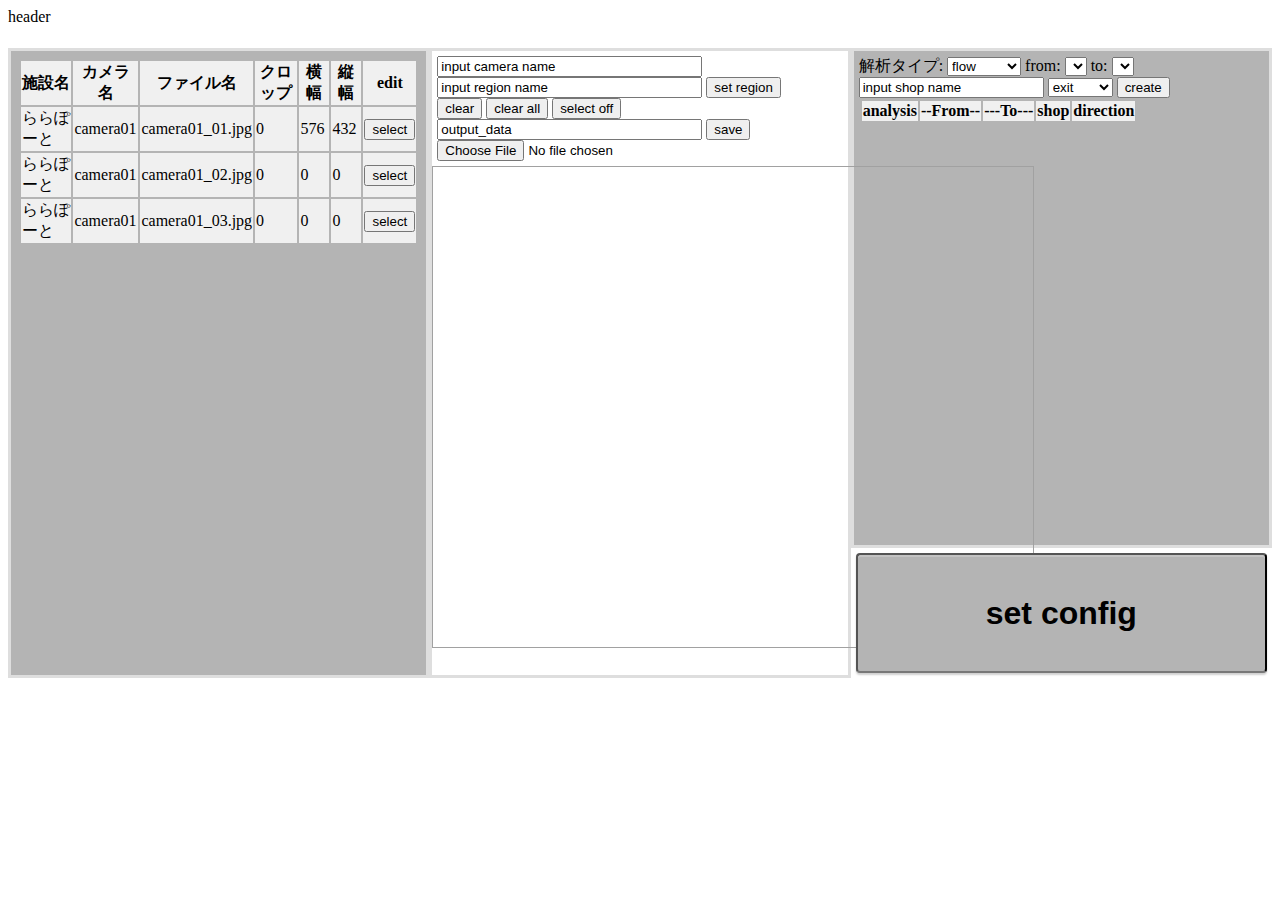
<file: config.html>
<!DOCTYPE html>
<html lang="ja">

<head>
  <meta charset="utf-8">
  <title>config</title>
  <link href="config.css" rel="stylesheet" type="text/css" media="all">
  <!--[if IE]>
    <script type="text/javascript" src="excanvas.js"></script>
    <![endif]-->
  <!--　 fabric.jsの読込み　-->
  <script type="text/javascript" src="./libs/fabric.js"></script>
  <!--
  <script type="text/javascript" src="./libs/jquery.js"></script>
  -->
  <script src="config.js"></script>
</head>

<body>
  <area_header>header</area_header>
  <area_edit>
    <div class="area1">
      <table id="sample1">
        <thead>
          <tr>
            <th>施設名</th>
            <th>カメラ名</th>
            <th>ファイル名</th>
            <th>クロップ</th>
            <th>横幅</th>
            <th>縦幅</th>
            <th>edit</th>
          </tr>
        </thead>
        <tbody id="tbody_id">
        </tbody>
      </table>
    </div>
  </area_edit>

  <area_map>
    <div class="area2">
      <!--
      <input type="button" id="init_button_id" class="button" value="init"><br>
      -->
      <input type="text" id="camera_name_text_id" name="example1" size="30" maxlength="30" value="input camera name"><br>
      <input type="text" id="region_name_text_id" name="example2" size="30" maxlength="30" value="input region name">
      <input type="button" id="set_polygon_button_id" class="button" value="set region"><br>
      <input type="button" id="clear_button_id" class="button" value="clear">
      <input type="button" id="clear_all_button_id" class="button" value="clear all">
      <input type="button" id="drawmode_button_id" class="button" value="select off" disabled>

      <input type="text" id="file_name_text_id" name="example2" size="30" maxlength="30" value="output_data">
      <input type="button" id="json_button_id" class="button" value="save"><br>
      <form name="myform">
        <input name="myfile" , type="file">
      </form>
    </div>

    <div id="div_map_img_id">
      <canvas id="cvn_bg_map_id" width="600" height="480"></canvas>
      <canvas id="cvn_top_map_id" width="600" height="480"></canvas>
    </div>

  </area_map>

  <area_setting>
    <div class="area3">
      <form name="form1">
        <a>解析タイプ:</a>
        <select name="analysis_select_name">
          <option value="flow">flow</option>
          <option value="entrance">entrance</option>
        </select>
        <a>from:</a>
        <select id="from_area_select_id" name="from_area_select_name">
        </select>
        <a>to:</a>
        <select id="to_area_select_id" name="to_area_select_name">
        </select>
        <input type="text" id="shop_name_text_id" name="shop_name" size="20" maxlength="30" value="input shop name">
        <select id="direction_select_id" name="direction_select_name">
          <option value="exit">exit</option>
          <option value="passby">passby</option>
        </select>
        <input type="button" id="analysis_create_button_id" class="button" value="create">
      </form>
      <table id="sample2">
        <thead>
          <tr>
            <th>analysis</th>
            <th>--From--</th>
            <th>---To---</th>
            <th>shop</th>
            <th>direction</th>
          </tr>
        </thead>
        <tbody id="tbody_setting_id">
        </tbody>
      </table>
    </div>
  </area_setting>
  <area_set>
    <div class="set_button_wrapper">
      <input type="button" id="set_button_id" class="set_button_id" value="set config">
    </div>
  </area_set>
  <!--
    <area_debug>
        <div type="text" id="txt_log_id" disabled="disabled"></div>
    </area_debug>
-->
</body>

</html>
</file>
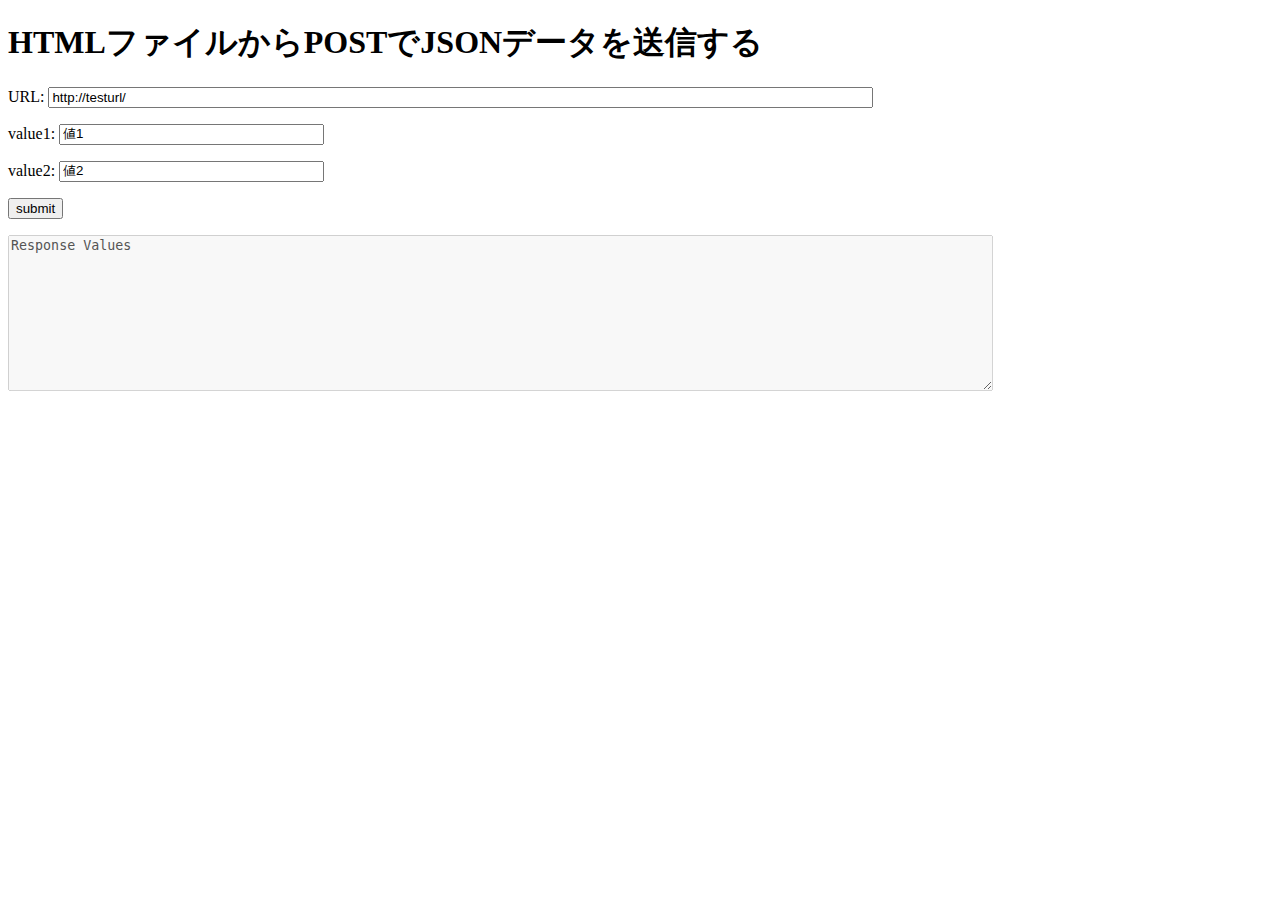
<file: temp/test.html>
<!DOCTYPE html>
<html>

<head>
  <meta charset="UTF-8">
  <title>HTMLファイルからPOSTでJSONデータを送信する</title>
  <script type="text/javascript" src="http://ajax.googleapis.com/ajax/libs/jquery/2.1.0/jquery.min.js"></script>

  <script type="text/javascript">
    $(function () {
      $("#response").html("Response Values");

      $("#button").click(function () {
        var url = $("#url_post").val();

        var JSONdata = {
          value1: $("#value1").val(),
          value2: $("#value2").val()
        };

        alert(JSON.stringify(JSONdata));

        $.ajax({
          type: 'post',
          url: url,
          data: JSON.stringify(JSONdata),
          contentType: 'application/JSON',
          dataType: 'JSON',
          scriptCharset: 'utf-8',
          success: function (data) {

            // Success
            alert("success");
            alert(JSON.stringify(data));
            $("#response").html(JSON.stringify(data));
          },
          error: function (data) {

            // Error
            alert("error");
            alert(JSON.stringify(data));
            $("#response").html(JSON.stringify(data));
          }
        });
      })
    })
  </script>

</head>

<body>
  <h1>HTMLファイルからPOSTでJSONデータを送信する</h1>
  <p>URL: <input type="text" id="url_post" name="url" size="100" value="http://testurl/"></p>
  <p>value1: <input type="text" id="value1" size="30" value="値1"></p>
  <p>value2: <input type="text" id="value2" size="30" value="値2"></p>
  <p><button id="button" type="button">submit</button></p>
  <textarea id="response" cols=120 rows=10 disabled></textarea>
</body>

</html>
</file>
<file: config.css>
body {
    display: grid;
    margin:2;
    resize: both;
    grid-template-rows: 40px  500px 130px;
    grid-template-columns: 1fr 1fr 1fr;
    grid-template-areas:
        "area_header  area_header  area_header"
        "area_edit  area_map  area_setting"
        "area_edit  area_map  area_set"
}
area_header{
  grid-area: area_header;
}
area_edit {
  grid-area: area_edit;
  overflow-y:scroll;
  background-color: rgb(180, 180, 180);
  border:3px solid  rgb(222, 222, 222); 
}
area_map {
  grid-area: area_map;
    border:3px solid  rgb(222, 222, 222); 
}

area_setting {
  grid-area: area_setting;
  overflow-y:scroll;
  background-color: rgb(180, 180, 180);
  border:3px solid  rgb(222, 222, 222); 
}
area_set{
  grid-area: area_set;
}

.set_button_id{
  position: relative;
  width:100%;
  height:120px;
  font-size: 200% ;
  display: inline-block;
  padding: 0.25em 0.5em;
  text-decoration: none;
  color: #000;
  background: rgb(180, 180, 180);/*背景色*/
  border-bottom: solid 2px rgb(120, 120, 120);/*少し濃い目の色に*/
  border-radius: 4px;/*角の丸み*/
  box-shadow: inset 0 2px 0 rgba(255,255,255,0.2), 0 2px 2px rgba(0, 0, 0, 0.19);
  font-weight: bold;
}
.set_button_id:active {
    border-bottom: solid 2px rgba(255,255,255,0.2);
    box-shadow: 0 0 2px rgba(0, 0, 0, 0.30);
}
.set_button_wrapper{
  margin:5px;
  text-align:center;
}
#sample1 tr,
#sample1 th,
#sample1 td {
    background-color: rgb(240, 240, 240);
}
#sample1 thead,
#sample1 tfoot {
    background-color: rgb(180, 180, 180);
}
#sample1 {
    border:3px solid  rgb(180, 180, 180); 
}
#sample1 thead {
}
#sample1 tfoot {
}

#sample2 tr,
#sample2 th,
#sample2 td {
    background-color: rgb(240, 240, 240);
}
#sample2 thead,
#sample2 tfoot {
    background-color: rgb(180, 180, 180);
}
#sample2 {
    border:1px solid  rgb(180, 180, 180); 
}
#sample2 thead {
}
#sample2 tfoot {
}

div#div_map_img_id{
    position: relative;
    width:1fr;  
    height:1fr; 
}
div#div_map_img_id>*{
    position: absolute;
}
canvas#cvn_bg_map_id{
    border:1px solid rgb(145, 145, 145); 
}
canvas#cvn_top_map_id{
    border:1px solid rgb(161, 161, 161); 
}

#init_button_id {

}
#drawmode_button_id {

}
#set_polygon_button_id {

}

#json_button_id {
   
}
#clear_button_id {
 
}
#clear_all_button_id {
    
}
#restore_button_id {
    
}
#open_button_id {

}
div#txt_log_id{
    font-size: 10px; 
    width:1fr;  
    height:1fr; 
    border:1px solid black; 
    overflow:auto 
}
.area1{
  margin: 5px; 
}
.area2{
  margin: 5px;  
}
.area3{
  margin: 5px
}
</file>
